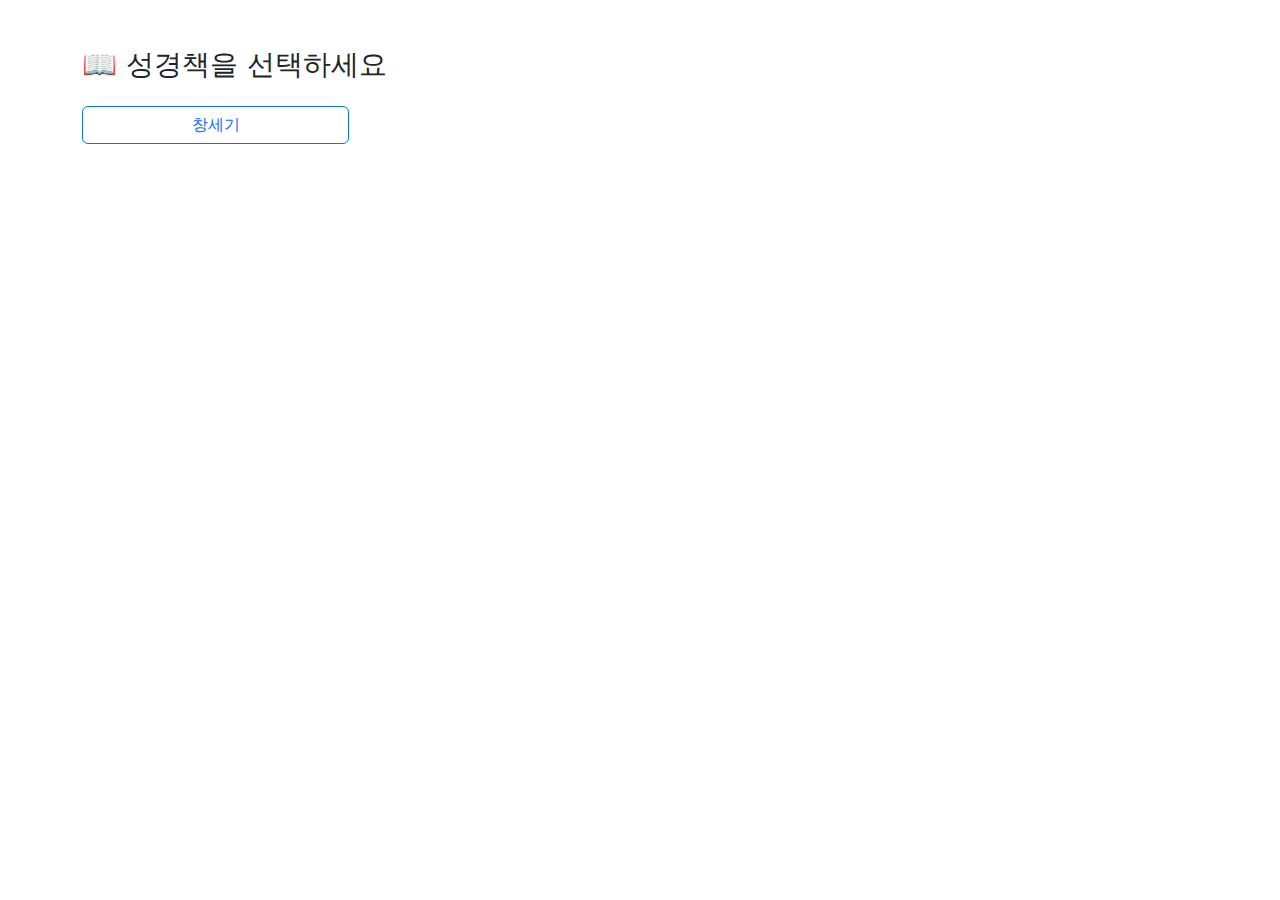
<file: src/main/resources/templates/bible_list.html>
<!DOCTYPE html>
<html lang="ko" xmlns:th="http://www.thymeleaf.org">
<head>
    <meta charset="UTF-8">
    <title>성경 선택</title>
    <link href="https://cdn.jsdelivr.net/npm/bootstrap@5.3.3/dist/css/bootstrap.min.css" rel="stylesheet">
</head>
<body class="container mt-5">

<h3 class="mb-4">📖 성경책을 선택하세요</h3>

<div class="row row-cols-2 row-cols-md-4 g-3">
    <div class="col" th:each="book : ${bookList}">
        <a th:href="@{/reading(book=${book.abbr})}" class="btn btn-outline-primary w-100">
            <span th:text="${book.name}">창세기</span>
        </a>
    </div>
</div>

</body>
</html>
</file>
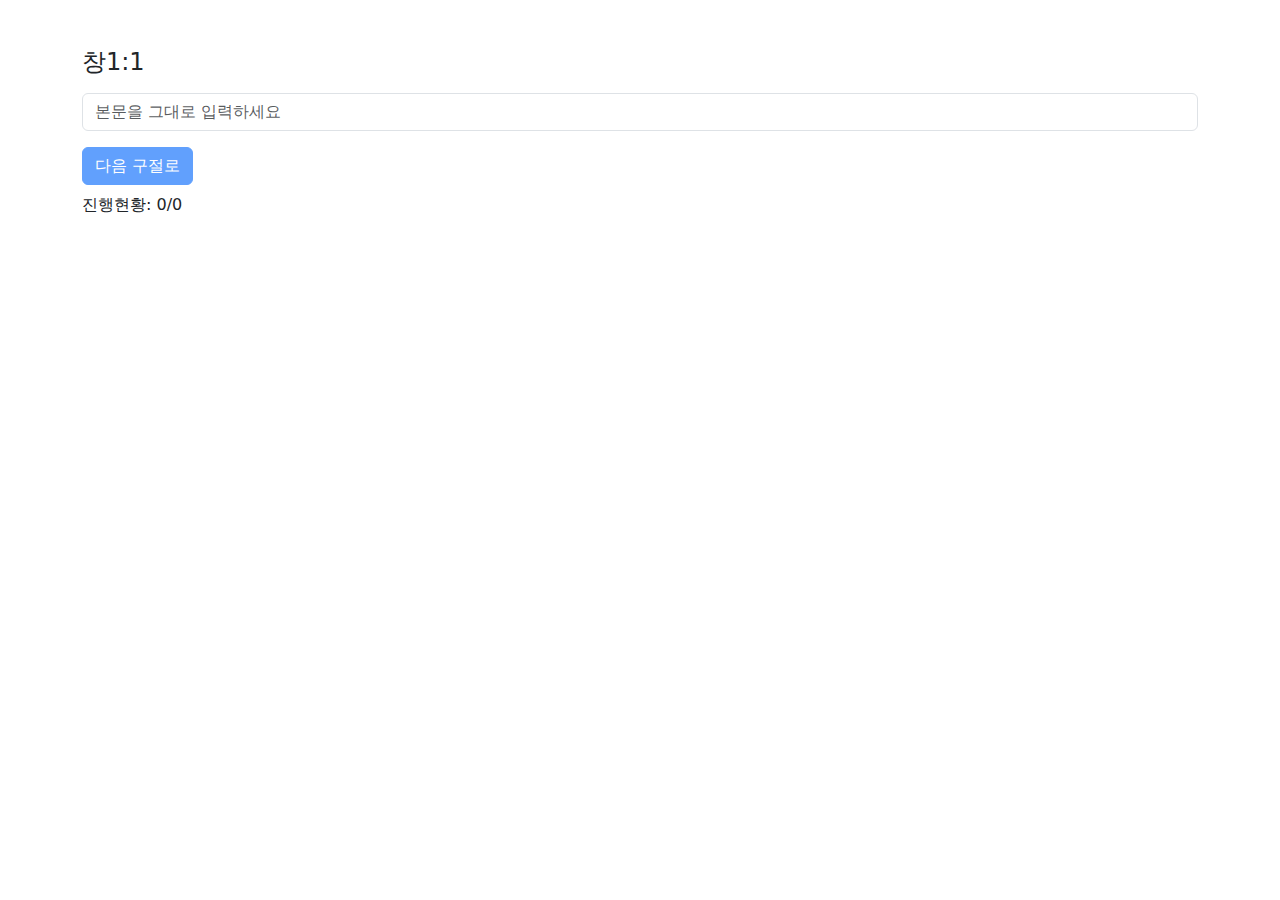
<file: src/main/resources/templates/reading.html>
<!DOCTYPE html>
<html xmlns:th="http://www.thymeleaf.org" lang="ko">
<head>
    <meta charset="UTF-8">
    <title>성경 타자 연습</title>
    <link href="https://cdn.jsdelivr.net/npm/bootstrap@5.3.3/dist/css/bootstrap.min.css" rel="stylesheet">
    <script src="https://cdn.jsdelivr.net/npm/bootstrap@5.3.3/dist/js/bootstrap.bundle.min.js"></script>
    <style>
        #verseContainer span {
            font-weight: bold;
        }
    </style>
</head>
<body class="container py-5">

<!-- ✅ CSRF 토큰 숨김 필드 (Ajax용) -->
<input type="hidden" id="_csrf" th:value="${_csrf.token}" th:name="${_csrf.parameterName}" />

<h4 class="mb-3" id="currentKey" th:text="${currentKey}">창1:1</h4>

<!-- ✅ 오타 하이라이트용 div -->
<div id="verseContainer" class="mb-3" style="font-size: 1.2rem; font-weight: 500;">
    정답 구절이 여기에 표시됩니다.
</div>

<!-- ✅ 숨겨진 구절 텍스트 전달 -->
<div id="correctText" th:text="${verseText}" style="display: none;"></div>

<!-- ✅ 사용자 입력 -->
<input type="text" name="typedText" id="typedText" class="form-control" placeholder="본문을 그대로 입력하세요" required>

<!-- ✅ 다음 구절 버튼 (Ajax로 처리) -->
<button type="button" id="nextBtn" class="btn btn-primary mt-3" disabled>다음 구절로</button>

<p class="mt-2">
    진행현황: <span id="progressStatus" th:text="${currentIndex} + '/' + ${totalCount}">0/0</span>
</p>

<!-- ✅ 축하 메시지 -->
<div id="congratsMessage" class="alert alert-success mt-3" style="display:none;">
    🎉 모든 구절을 완료했습니다! 수고하셨습니다 🎉
</div>

<script>
    const inputBox = document.getElementById('typedText');
    const nextBtn = document.getElementById('nextBtn');
    const verseContainer = document.getElementById('verseContainer');
    const currentKeyLabel = document.getElementById('currentKey');
    let correctText = document.getElementById('correctText').innerText;
    const progressBar = document.getElementById('progressBar');
    const remainingCount = document.getElementById('remainingCount');
    const congratsMessage = document.getElementById('congratsMessage');
    const csrfToken = document.getElementById('_csrf').value;

    // ✅ 페이지 처음 로딩 시 구절 표시
    window.addEventListener('DOMContentLoaded', () => {
        console.log("정답 구절:", correctText); // 콘솔에서 확인용
        verseContainer.textContent = correctText;
    });

    function normalize(text) {
        return text.normalize('NFC').trim();
    }

    function checkTyping() {
        const typed = normalize(inputBox.value);
        const original = normalize(correctText);

        let resultHTML = "";
        let isCorrect = true;

        for (let i = 0; i < original.length; i++) {
            const correctChar = original[i];
            const typedChar = typed[i];

            if (typedChar === undefined) {
                resultHTML += `<span style="color:red;">${correctChar}</span>`;
                isCorrect = false;
            } else if (typedChar === correctChar) {
                resultHTML += `<span>${correctChar}</span>`;
            } else {
                resultHTML += `<span style="color:red;">${correctChar}</span>`;
                isCorrect = false;
            }
        }

        verseContainer.innerHTML = resultHTML;
        nextBtn.disabled = !isCorrect;
    }

    inputBox.addEventListener('keydown', function (e) {
        if (e.key === 'Enter') {
            e.preventDefault();
            checkTyping();
        }
    });
    inputBox.addEventListener('focusout', checkTyping);

    nextBtn.addEventListener('click', () => {
        fetch('/reading/next-ajax', {
            method: 'POST',
            headers: {
                'X-CSRF-TOKEN': csrfToken
            }
        })
        .then(res => res.json())
        .then(data => {
            correctText = data.verseText;
            document.getElementById('correctText').innerText = correctText;
            currentKeyLabel.innerText = data.currentKey;
            inputBox.value = "";
            verseContainer.textContent = correctText;

            // ✅ 진행현황 텍스트 동적 업데이트
            document.getElementById('progressStatus').textContent = data.currentIndex + '/' + data.totalCount;

            if (data.isFinished) {
                congratsMessage.style.display = "block";
                nextBtn.disabled = true;
            } else {
                congratsMessage.style.display = "none";
                nextBtn.disabled = true;
            }
        });
    });
</script>


</body>
</html>
</file>
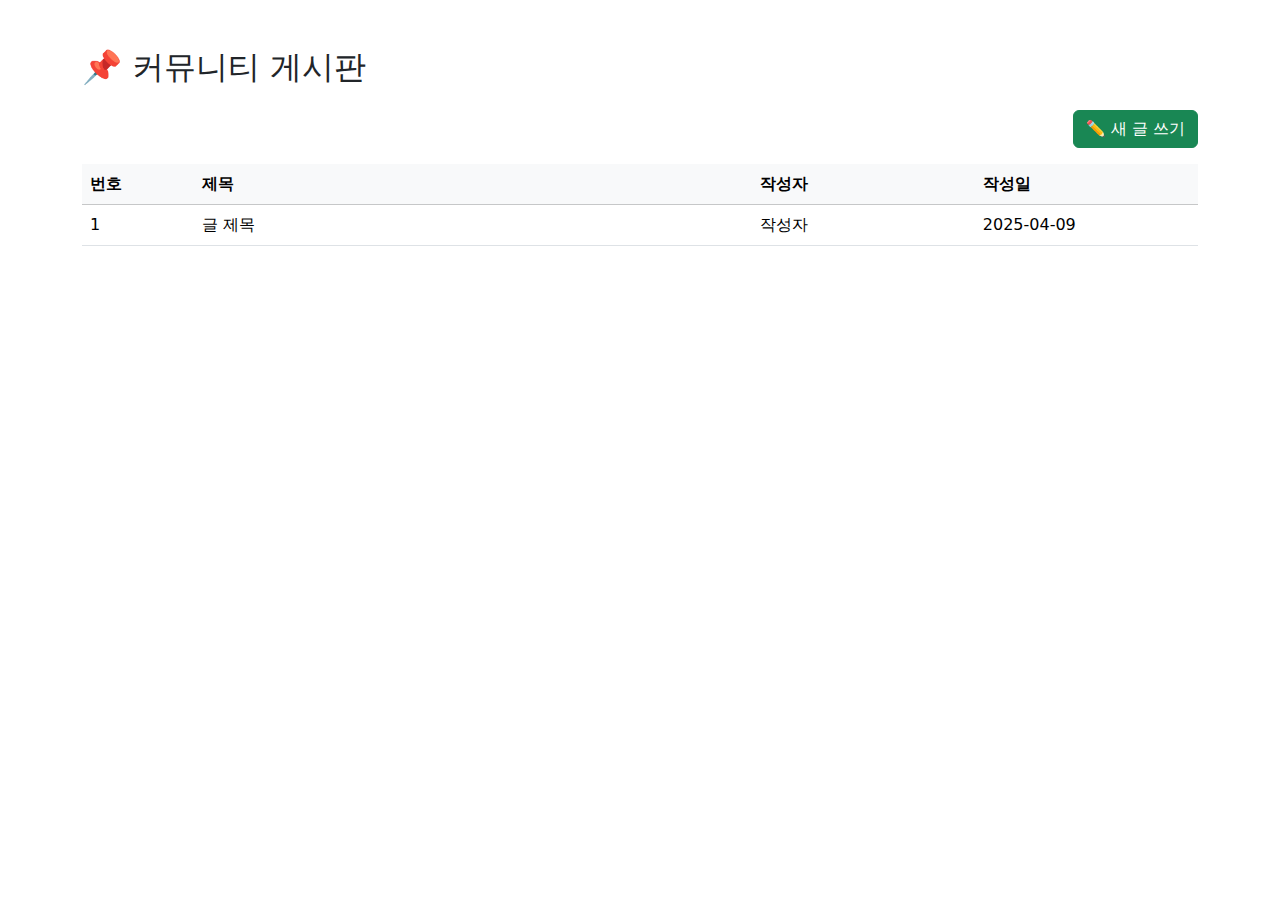
<file: src/main/resources/templates/community/list.html>
<!DOCTYPE html>
<html xmlns:th="http://www.thymeleaf.org" lang="ko">
<head>
    <meta charset="UTF-8">
    <title>커뮤니티 게시판</title>
    <link href="https://cdn.jsdelivr.net/npm/bootstrap@5.3.3/dist/css/bootstrap.min.css" rel="stylesheet">
</head>
<body class="container py-5">

<h2 class="mb-4">📌 커뮤니티 게시판</h2>

<!-- 게시글 등록 버튼 -->
<div class="mb-3 text-end">
    <a href="/community/write" class="btn btn-success">✏️ 새 글 쓰기</a>
</div>

<!-- 게시글 목록 테이블 -->
<table class="table table-hover">
    <thead class="table-light">
    <tr>
        <th style="width: 10%;">번호</th>
        <th>제목</th>
        <th style="width: 20%;">작성자</th>
        <th style="width: 20%;">작성일</th>
    </tr>
    </thead>
    <tbody>
    <!-- Thymeleaf 반복 렌더링 -->
    <tr th:each="post : ${postList}">
        <td th:text="${post.id}">1</td>
        <td>
            <a th:href="@{/community/view(id=${post.id})}" th:text="${post.title}">글 제목</a>
        </td>
        <td th:text="${post.writer}">작성자</td>
        <td th:text="${post.createdDate}">2025-04-09</td>
    </tr>
    </tbody>
</table>

</body>
</html>
</file>
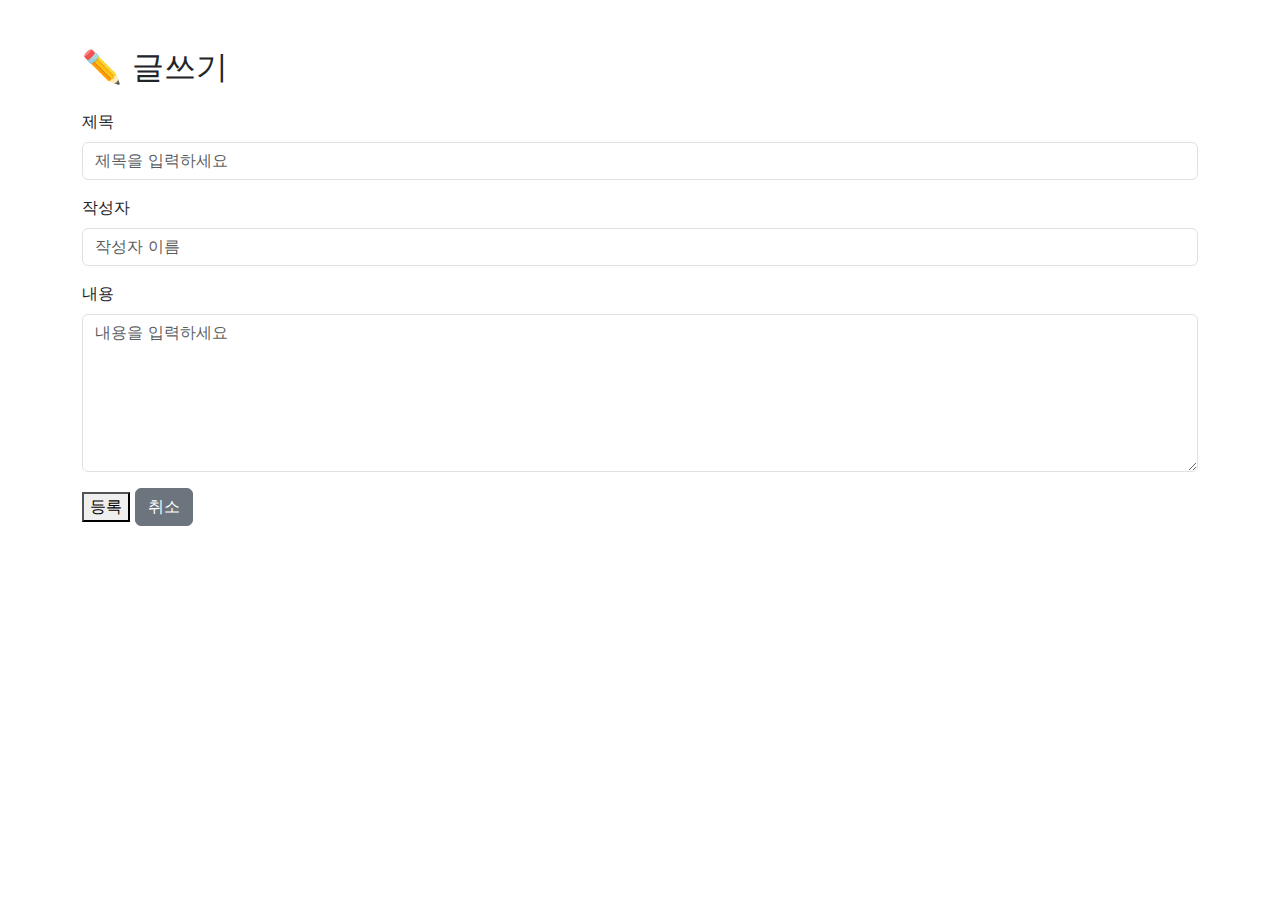
<file: src/main/resources/templates/community/write.html>
<!DOCTYPE html>
<html xmlns:th="http://www.thymeleaf.org" lang="ko">
<head>
  <meta charset="UTF-8">
  <title>글쓰기 - 커뮤니티</title>
  <link href="https://cdn.jsdelivr.net/npm/bootstrap@5.3.3/dist/css/bootstrap.min.css" rel="stylesheet">
</head>
<body class="container py-5">

<h2 class="mb-4">✏️ 글쓰기</h2>

<!-- 글쓰기 Form -->
<form th:action="@{/community/submit}"  action="/community/write" method="post">
  <input type="hidden" th:name="${_csrf.parameterName}" th:value="${_csrf.token}" />
  <div class="mb-3">
    <label for="title" class="form-label">제목</label>
    <input type="text" class="form-control" id="title" name="title" placeholder="제목을 입력하세요" required>
  </div>

  <div class="mb-3">
    <label for="writer" class="form-label">작성자</label>
    <input type="text" class="form-control" id="writer" name="writer" placeholder="작성자 이름" required>
  </div>

  <div class="mb-3">
    <label for="content" class="form-label">내용</label>
    <textarea class="form-control" id="content" name="content" rows="6" placeholder="내용을 입력하세요" required></textarea>
  </div>

    <!-- 나머지 입력 필드들 -->
    <button type="submit">등록</button>
    <a href="/community" class="btn btn-secondary">취소</a>

</form>

</body>
</html>
</file>
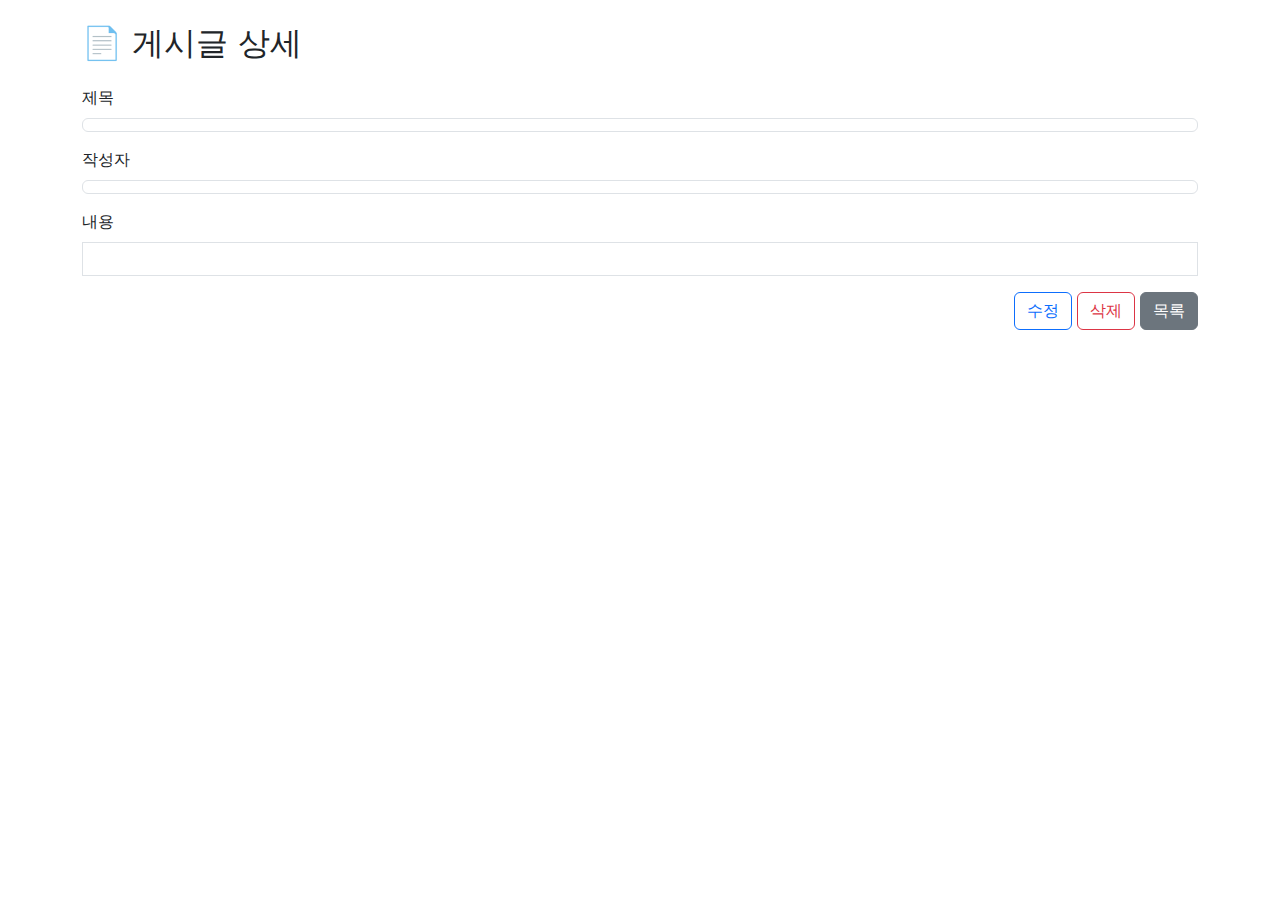
<file: src/main/resources/templates/posts/detail.html>
<!DOCTYPE html>
<html lang="ko" xmlns:th="http://www.thymeleaf.org">
<head>
  <meta charset="UTF-8">
  <title>게시글 상세</title>
  <link rel="stylesheet" href="https://cdn.jsdelivr.net/npm/bootstrap@5.3.3/dist/css/bootstrap.min.css">
</head>
<body>
<div class="container py-4">
  <h2 class="mb-4">📄 게시글 상세</h2>

  <div class="mb-3">
    <label class="form-label">제목</label>
    <p class="form-control" th:text="${post.title}"></p>
  </div>
  <div class="mb-3">
    <label class="form-label">작성자</label>
    <p class="form-control" th:text="${post.writer}"></p>
  </div>
  <div class="mb-3">
    <label class="form-label">내용</label>
    <div class="border p-3" th:text="${post.content}" style="white-space: pre-wrap;"></div>
  </div>
  <div class="mb-3 text-end">
    <span th:text="${#temporals.format(post.createdDate, 'yyyy-MM-dd HH:mm')}"></span>
  </div>

  <!-- 로그인 사용자만 수정/삭제 가능 -->
  <div class="text-end" sec:authorize="isAuthenticated()">
    <a th:href="@{'/posts/' + ${post.id} + '/edit'}" class="btn btn-outline-primary">수정</a>
    <form th:action="@{'/posts/' + ${post.id} + '/delete'}" method="post" style="display:inline-block">
      <button type="submit" class="btn btn-outline-danger">삭제</button>
    </form>
    <a href="/posts" class="btn btn-secondary">목록</a>
  </div>
</div>
</body>
</html>
</file>
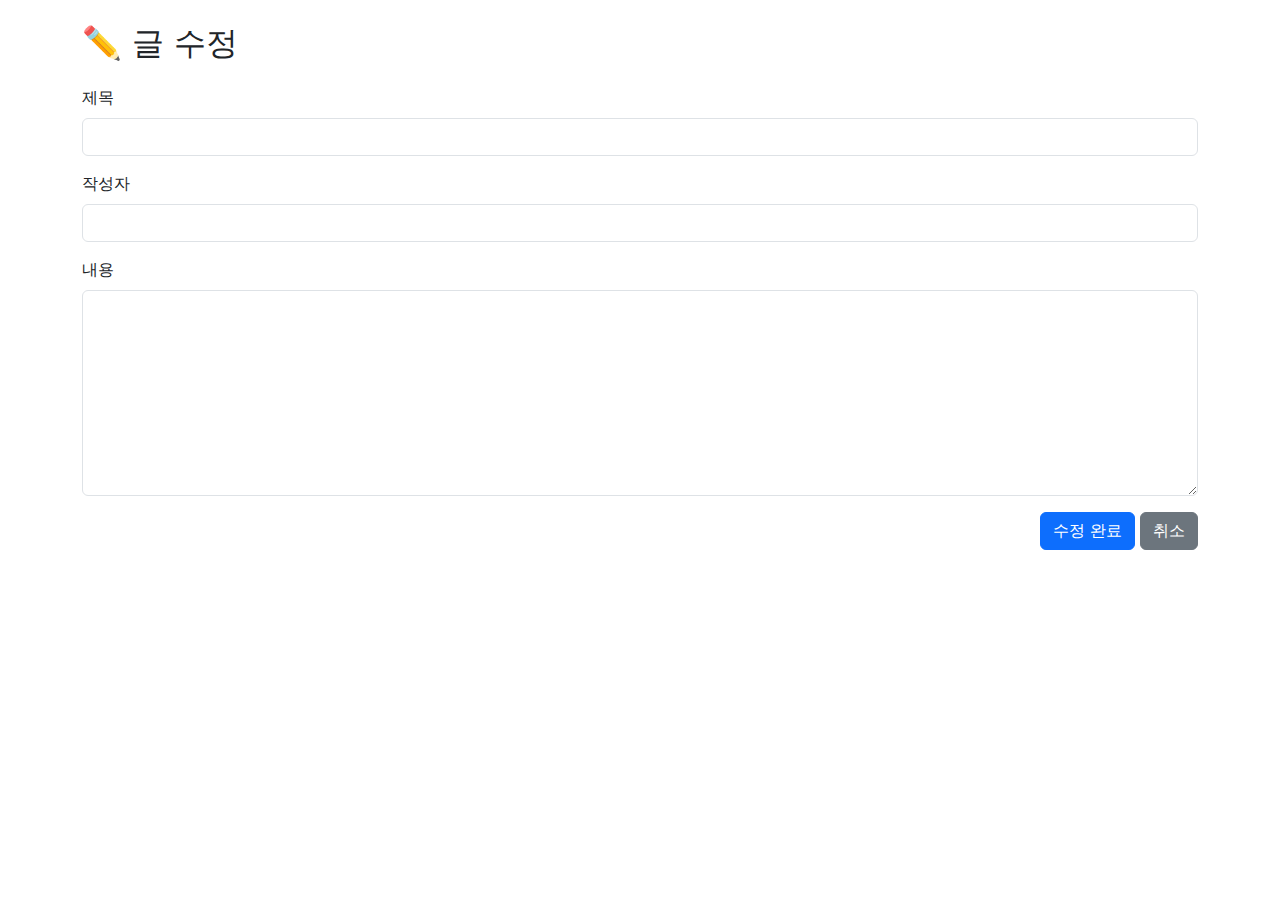
<file: src/main/resources/templates/posts/edit.html>
<!DOCTYPE html>
<html lang="ko" xmlns:th="http://www.thymeleaf.org">
<head>
  <meta charset="UTF-8">
  <title>글 수정</title>
  <link rel="stylesheet" href="https://cdn.jsdelivr.net/npm/bootstrap@5.3.3/dist/css/bootstrap.min.css">
</head>
<body>
<div class="container py-4">
  <h2 class="mb-4">✏️ 글 수정</h2>

  <form th:action="@{'/posts/' + ${post.id}}" th:object="${post}" method="post">
    <div class="mb-3">
      <label for="title" class="form-label">제목</label>
      <input type="text" th:field="*{title}" class="form-control" id="title" required>
    </div>
    <div class="mb-3">
      <label for="writer" class="form-label">작성자</label>
      <input type="text" th:field="*{writer}" class="form-control" id="writer" required>
    </div>
    <div class="mb-3">
      <label for="content" class="form-label">내용</label>
      <textarea th:field="*{content}" class="form-control" id="content" rows="8" required></textarea>
    </div>
    <div class="text-end">
      <button type="submit" class="btn btn-primary">수정 완료</button>
      <a href="/posts" class="btn btn-secondary">취소</a>
    </div>
  </form>
</div>
</body>
</html>
</file>
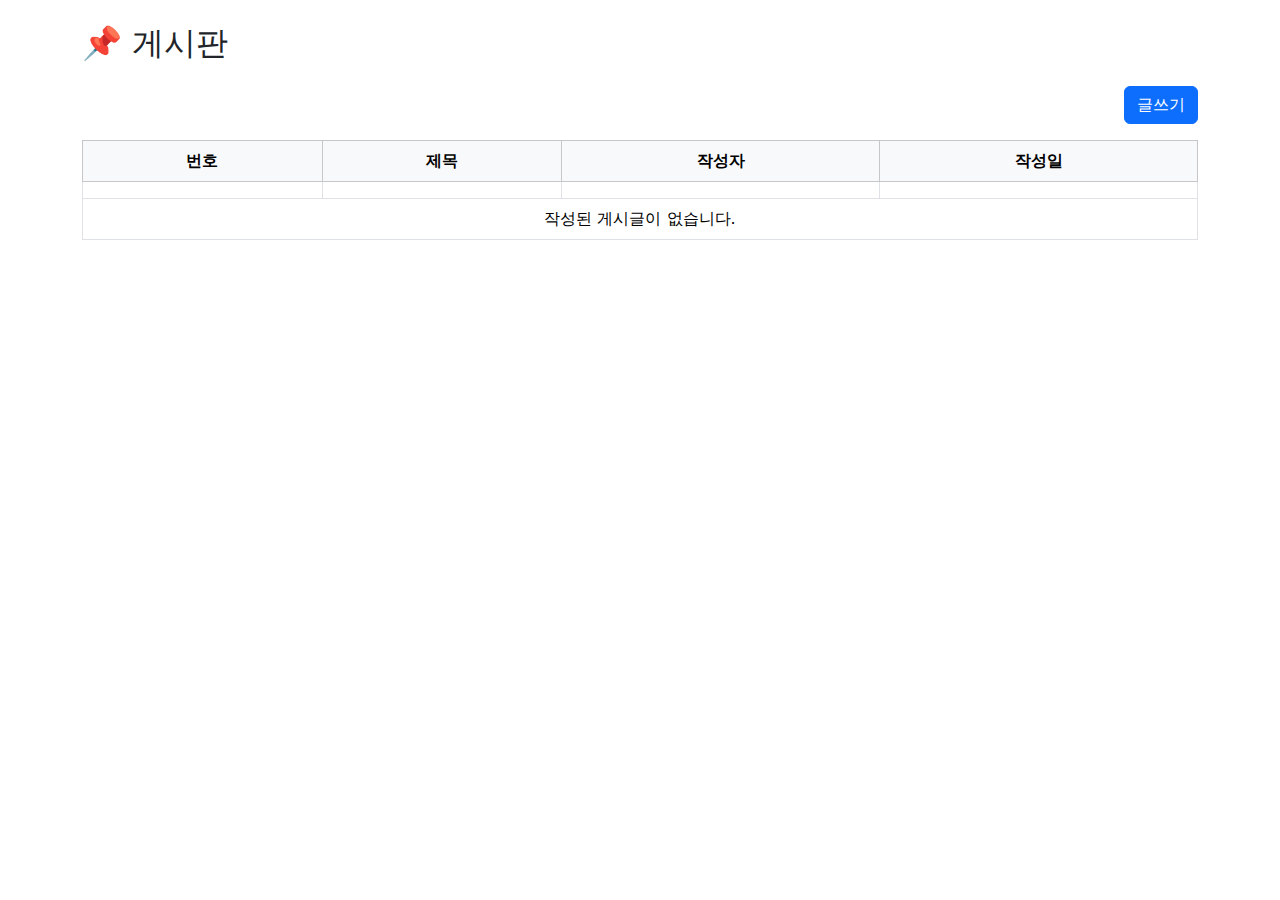
<file: src/main/resources/templates/posts/list.html>
<!DOCTYPE html>
<html lang="ko" xmlns:th="http://www.thymeleaf.org">
<head>
    <meta charset="UTF-8">
    <title>게시판 목록</title>
    <link rel="stylesheet" href="https://cdn.jsdelivr.net/npm/bootstrap@5.3.3/dist/css/bootstrap.min.css">
</head>
<body>
<div class="container py-4">
    <h2 class="mb-4">📌 게시판</h2>

    <!-- 글쓰기 버튼 (로그인한 사용자만) -->
    <div class="mb-3 text-end" sec:authorize="isAuthenticated()">
        <a href="/posts/new" class="btn btn-primary">글쓰기</a>
    </div>

    <!-- 글 목록 -->
    <table class="table table-bordered text-center align-middle">
        <thead class="table-light">
        <tr>
            <th>번호</th>
            <th>제목</th>
            <th>작성자</th>
            <th>작성일</th>
        </tr>
        </thead>
        <tbody>
        <tr th:each="post, iterStat : ${posts}">
            <td th:text="${iterStat.count}"></td>
            <td class="text-start">
                <a th:href="@{'/posts/' + ${post.id}}" th:text="${post.title}"></a>
            </td>
            <td th:text="${post.writer}"></td>
            <td th:text="${#temporals.format(post.createdDate, 'yyyy-MM-dd HH:mm')}"></td>
        </tr>
        <tr th:if="${#lists.isEmpty(posts)}">
            <td colspan="4">작성된 게시글이 없습니다.</td>
        </tr>
        </tbody>
    </table>
</div>
</body>
</html>
</file>
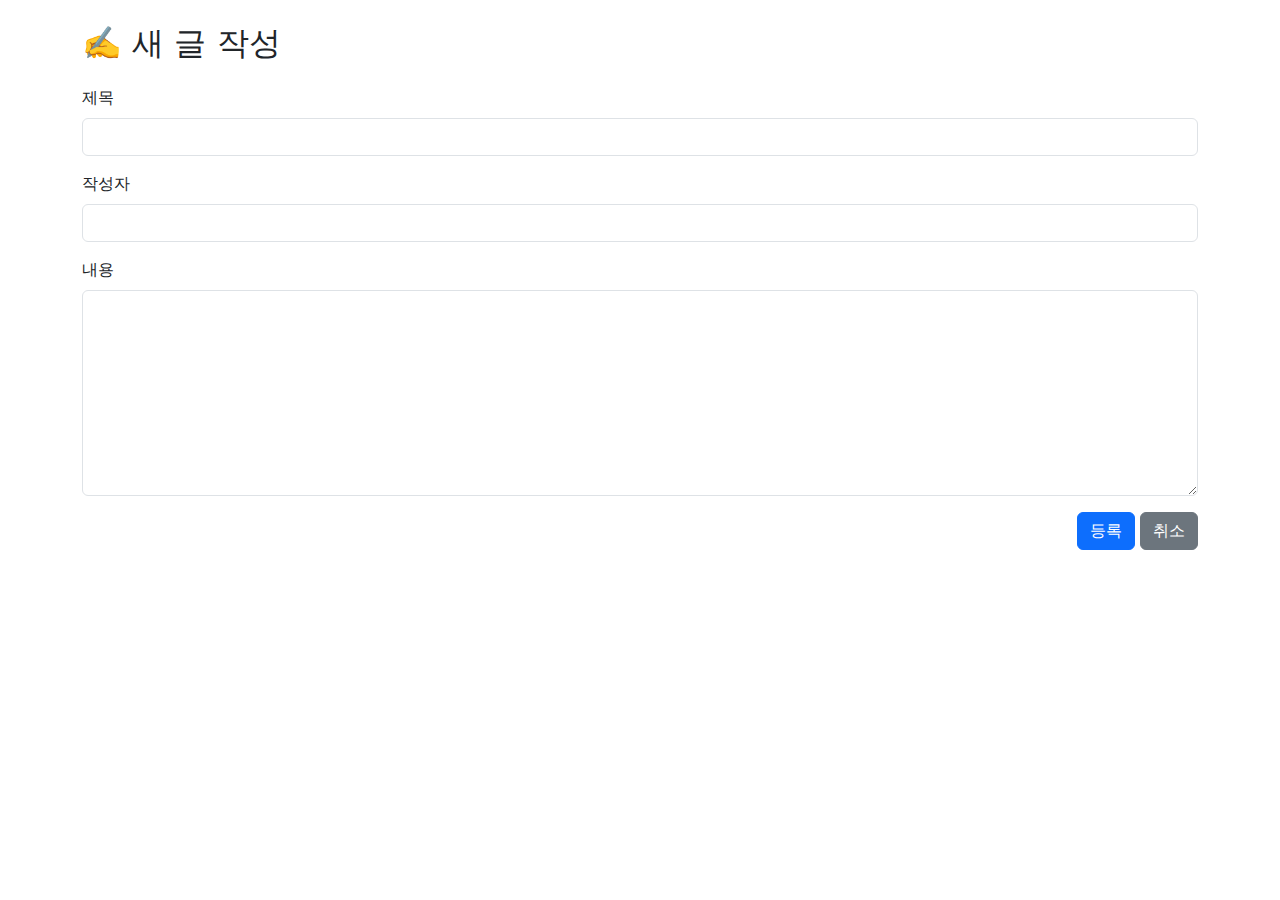
<file: src/main/resources/templates/posts/write.html>
<!DOCTYPE html>
<html lang="ko" xmlns:th="http://www.thymeleaf.org">
<head>
  <meta charset="UTF-8">
  <title>글쓰기</title>
  <link rel="stylesheet" href="https://cdn.jsdelivr.net/npm/bootstrap@5.3.3/dist/css/bootstrap.min.css">
</head>
<body>
<div class="container py-4">
  <h2 class="mb-4">✍️ 새 글 작성</h2>

  <form th:action="@{/posts}" th:object="${post}" method="post">
    <div class="mb-3">
      <label for="title" class="form-label">제목</label>
      <input type="text" th:field="*{title}" class="form-control" id="title" required>
    </div>
    <div class="mb-3">
      <label for="writer" class="form-label">작성자</label>
      <input type="text" th:field="*{writer}" class="form-control" id="writer" required>
    </div>
    <div class="mb-3">
      <label for="content" class="form-label">내용</label>
      <textarea th:field="*{content}" class="form-control" id="content" rows="8" required></textarea>
    </div>
    <div class="text-end">
      <button type="submit" class="btn btn-primary">등록</button>
      <a href="/posts" class="btn btn-secondary">취소</a>
    </div>
  </form>
</div>
</body>
</html>
</file>
